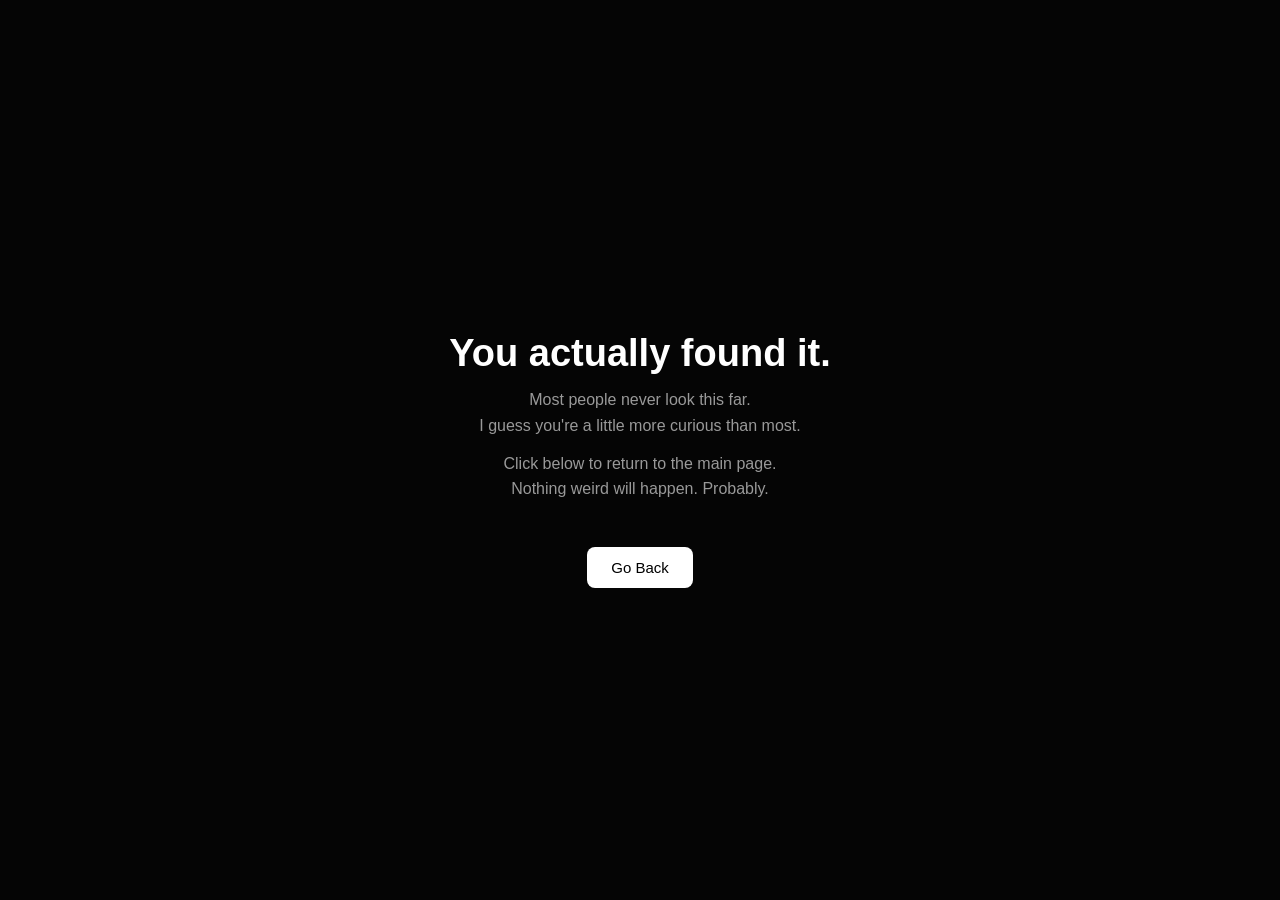
<file: secret.html>
<!doctype html>
<html lang="en">
  <head>
    <meta charset="UTF-8" />
    <meta name="viewport" content="width=device-width, initial-scale=1.0" />

    <title>Secret</title>

    <style>
      * {
        margin: 0;
        padding: 0;
        box-sizing: border-box;
      }

      body {
        min-height: 100vh;
        background: #050505;
        color: white;
        font-family: Arial, sans-serif;

        display: flex;
        flex-direction: column;
        justify-content: center;
        align-items: center;

        gap: 25px;
        text-align: center;
      }

      .secret-content {
        max-width: 600px;
        padding: 20px;
      }

      .secret-content h1 {
        font-size: 38px;
        margin-bottom: 12px;
      }

      .secret-content p {
        color: #999;
        font-size: 16px;
        line-height: 1.6;
      }

      .warning {
        margin-top: 12px;
        font-size: 13px;
        color: #555;
      }

      .secret-video {
        width: min(800px, 90vw);
        max-height: 70vh;
        object-fit: contain;
        border-radius: 10px;
        background: #000;

        display: none;
      }

      .back-btn {
        padding: 12px 24px;
        background: white;
        color: black;
        border: none;
        border-radius: 8px;
        font-size: 15px;
        cursor: pointer;
        transition: 0.2s ease;
      }

      .back-btn:hover {
        transform: translateY(-2px);
        opacity: 0.85;
      }
    </style>
  </head>

  <body>
    <div class="secret-content" id="secretText">
      <h1>You actually found it.</h1>

      <p>
        Most people never look this far.
        <br />
        I guess you're a little more curious than most.
      </p>

      <p class="warning">
        Click below to return to the main page.
        <br />
        Nothing weird will happen. Probably.
      </p>
    </div>

    <video id="secretVideo" class="secret-video" playsinline preload="auto">
      <source src="rickroll.mp4" type="video/mp4" />
    </video>

    <button id="backBtn" class="back-btn">Go Back</button>

    <script>
      const video = document.getElementById("secretVideo");
      const backBtn = document.getElementById("backBtn");
      const secretText = document.getElementById("secretText");

      backBtn.addEventListener("click", () => {
        secretText.style.display = "none";
        backBtn.style.display = "none";

        video.style.display = "block";

        video.play();
      });

      video.addEventListener("ended", () => {
        window.location.href = "index.html";
      });
    </script>
  </body>
</html>
</file>
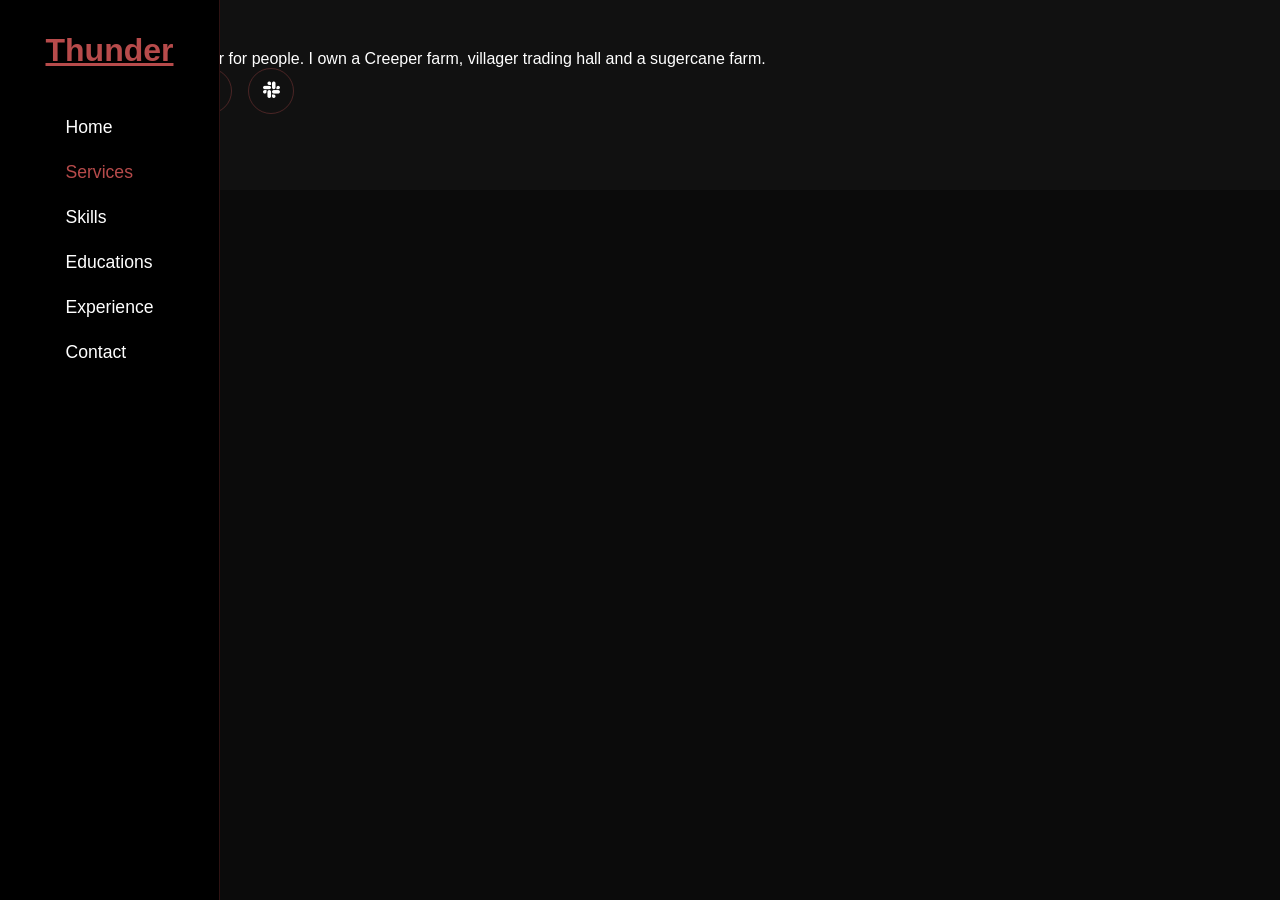
<file: Services.html>
<!doctype html>
<html lang="en">
  <head>
    <meta charset="UTF-8" />
    <meta name="viewport" content="width=device-width, initial-scale=1.0" />
    <link
      rel="stylesheet"
      href="https://cdnjs.cloudflare.com/ajax/libs/font-awesome/6.5.2/css/all.min.css"
    />
    <link rel="stylesheet" href="style.css" />
    <title>Portfolio Website</title>
  </head>
  <body>
    <header>
      <a href="#" class="logo">Thunder</a>

      <nav>
        <a href="index.html"> Home</a>
        <a href="services.html" class="active">Services</a>
        <a href="skills.html">Skills</a>
        <a href="education.html">Educations</a>
        <a href="experience.html">Experience</a>
        <a href="mailto:tanmayshet2010@gmail.com">Contact</a>
      </nav>
    </header>
    <section class="home">
      <div class="home-content">
        <h1>Hi, it's <span>Thunder</span></h1>
        <h3 class="typing-text">This is Services page</h3>
        <p>
          I build some farms in HC server for people. I own a Creeper farm,
          villager trading hall and a sugercane farm.
        </p>
        <div class="social-icons">
          <a href="IDH-a-Linkedin-account-yet."
            ><i class="fa-brands fa-linkedin"></i
          ></a>
          <a href="IDH-a-twitter-account-yet."
            ><i class="fa-brands fa-x-twitter"></i
          ></a>
          <a href="https://github.com/tanmay-19-cris"
            ><i class="fa-brands fa-github"></i
          ></a>
          <a href="https://www.instagram.com/tanmya.19/"
            ><i class="fa-brands fa-instagram"></i
          ></a>
          <a href="https://hackclub.enterprise.slack.com/team/U0AEXBFEP8S"
            ><i class="fa-brands fa-slack"></i
          ></a>
        </div>
        <a href="mailto:tanmayshet2010@gmail.com" class="btn">Contact me</a>
      </div>
    </section>
  </body>
</html>
</file>
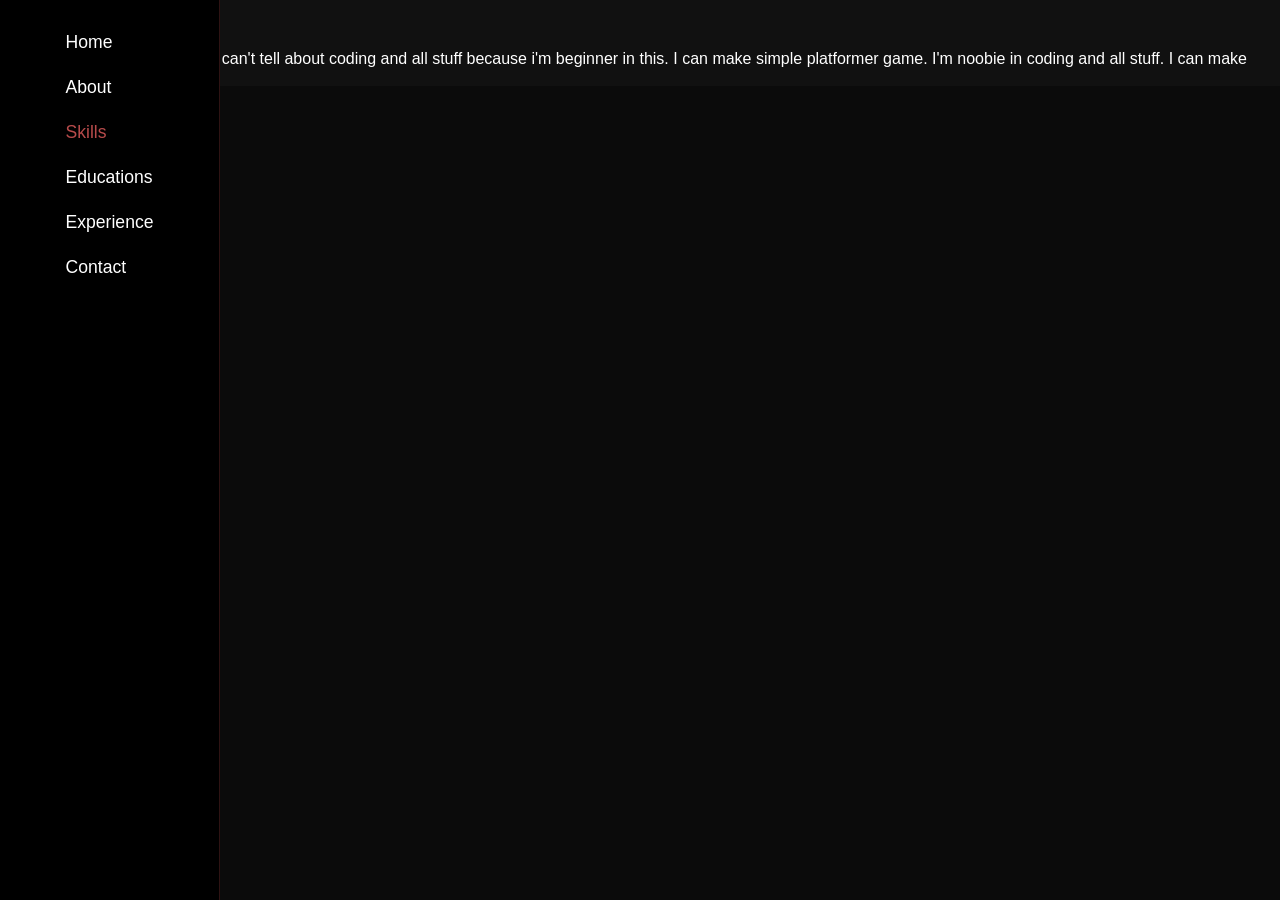
<file: skills.html>
<!doctype html>
<html lang="en">
  <head>
    <meta charset="UTF-8" />
    <meta name="viewport" content="width=device-width, initial-scale=1.0" />
    <link
      rel="stylesheet"
      href="https://cdnjs.cloudflare.com/ajax/libs/font-awesome/6.5.2/css/all.min.css"
    />
    <link rel="stylesheet" href="style.css" />
    <title>Portfolio Website</title>
  </head>
  <body>
    <header>
      <nav>
        <a href="index.html"> Home</a>
        <a href="about.html">About</a>
        <a href="skills.html" class="active">Skills</a>
        <a href="education.html">Educations</a>
        <a href="experience.html">Experience</a>
        <a href="mailto:tanmayshet2010@gmail.com">Contact</a>
      </nav>
    </header>
    <section class="home">
      <div class="home-content">
        <h1>Hi, it's <span>Thunder</span></h1>
        <h3 class="typing-text">This is Skills page</h3>
        <p>
          I'm a builder in Minecraft, and i can't tell about coding and all
          stuff because i'm beginner in this. I can make simple platformer game.
          I'm noobie in coding and all stuff. I can make simple website in html
          and css.
        </p>
      </div>
    </section>
  </body>
</html>
</file>
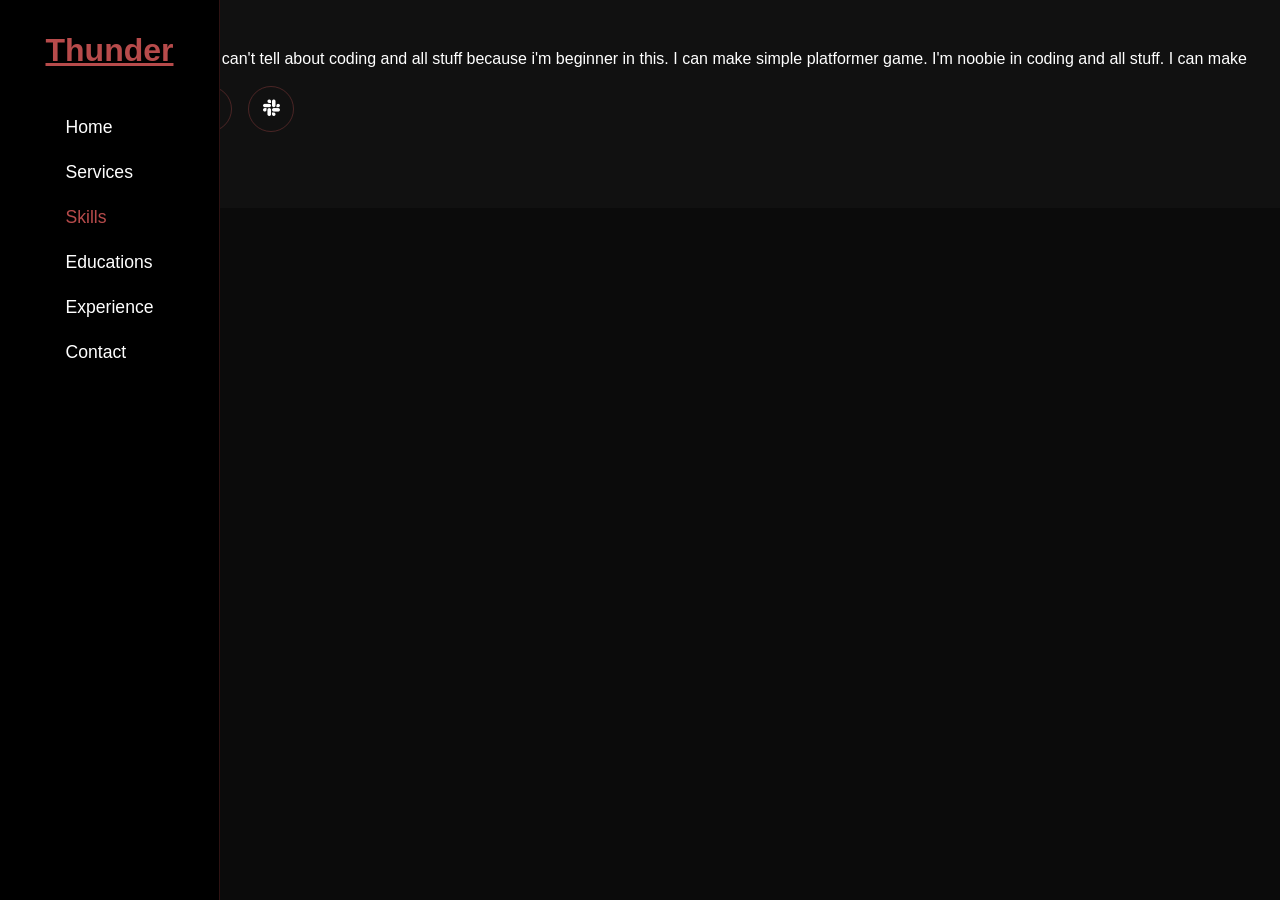
<file: Skills.html>
<!doctype html>
<html lang="en">
  <head>
    <meta charset="UTF-8" />
    <meta name="viewport" content="width=device-width, initial-scale=1.0" />
    <link
      rel="stylesheet"
      href="https://cdnjs.cloudflare.com/ajax/libs/font-awesome/6.5.2/css/all.min.css"
    />
    <link rel="stylesheet" href="style.css" />
    <title>Portfolio Website</title>
  </head>
  <body>
    <header>
      <a href="#" class="logo">Thunder</a>

      <nav>
        <a href="index.html"> Home</a>
        <a href="services.html">Services</a>
        <a href="skills.html" class="active">Skills</a>
        <a href="education.html">Educations</a>
        <a href="experience.html">Experience</a>
        <a href="mailto:tanmayshet2010@gmail.com">Contact</a>
      </nav>
    </header>
    <section class="home">
      <div class="home-content">
        <h1>Hi, it's <span>Thunder</span></h1>
        <h3 class="typing-text">This is Skills page</h3>
        <p>
          I'm a builder in Minecraft, and i can't tell about coding and all
          stuff because i'm beginner in this. I can make simple platformer game.
          I'm noobie in coding and all stuff. I can make simple website in html
          and css.
        </p>
        <div class="social-icons">
          <a href="IDH-a-Linkedin-account-yet."
            ><i class="fa-brands fa-linkedin"></i
          ></a>
          <a href="IDH-a-twitter-account-yet."
            ><i class="fa-brands fa-x-twitter"></i
          ></a>
          <a href="https://github.com/tanmay-19-cris"
            ><i class="fa-brands fa-github"></i
          ></a>
          <a href="https://www.instagram.com/tanmya.19/"
            ><i class="fa-brands fa-instagram"></i
          ></a>
          <a href="https://hackclub.enterprise.slack.com/team/U0AEXBFEP8S"
            ><i class="fa-brands fa-slack"></i
          ></a>
        </div>
        <a href="mailto:tanmayshet2010@gmail.com" class="btn">Contact me</a>
      </div>
    </section>
  </body>
</html>
</file>
<file: style.css>
*{
  margin:0;
  padding:0;
  box-sizing:border-box;
  font-family:"Poppins",sans-serif;
}

html{scroll-behavior:smooth;}

body{
  background: var(--bg);
  color: var(--text);
}

/* Intro */

.intro{
  position:fixed;
  top:0;
  left:0;
  width:100%;
  height:100vh;
  background:#000;
  display:flex;
  justify-content:center;
  align-items:center;
  z-index:999999;
  transition:top .8s ease;
}

.logo-header{
  display:flex;
  font-size:4rem;
  font-weight:700;
}

.logo-header .logo{
  color:#b74b4b;
  opacity:0;
  transform:translateY(40px);
}

.logo-header .logo.active{
  opacity:1;
  transform:translateY(0);
  transition:.5s ease;
}

.logo-header .logo.fade{
  opacity:0;
  transform:translateY(-40px);
  transition:.5s ease;
}

/* Sidebar */

header{
  position:fixed;
  top:0;
  left:0;
  width:220px;
  height:100vh;
  background:#000;
  display:flex;
  flex-direction:column;
  align-items:center;
  padding:2rem 1rem;
  border-right:1px solid rgba(183,75,75,.25);
}

header .logo{
  color:#b74b4b;
  font-size:2rem;
  font-weight:700;
  margin-bottom:3rem;
}

nav{
  display:flex;
  flex-direction:column;
  gap:1.5rem;
}

nav a{
  color:#fff;
  text-decoration:none;
  font-size:1.1rem;
  transition:.3s;
}

nav a:hover,
nav a.active{
  color:#b74b4b;
}

/* Main */

main{
  margin-left:220px;
  min-height:100vh;
  padding:4rem 2rem;
}


/* Home */
#home{
  min-height:100vh;
  display:flex;
  align-items:flex-start;
  justify-content:flex-start;
  padding-top:40px;
}

.hero{
  width:100%;
  max-width:1100px;
  display:flex;
  align-items:center;
  justify-content:flex-start;
  gap:3rem;
  margin:0;
  padding:0;
}

main{
  margin-left:220px;
  min-height:100vh;
  padding:20px 40px;
}

.hero-content{
  flex:1;
  padding-top:0;
}

.left-side{
  width:240px;
  flex-shrink:0;
  display:flex;
  flex-direction:column;
  align-items:center;
}

.profile-img{
  width:220px;
  height:220px;
  border-radius:50%;
  object-fit:cover;
  border:3px solid #b74b4b;
  box-shadow:0 0 25px rgba(183,75,75,.35);
}

.hero-content{
  flex:1;
  padding-top:40px;
  display:flex;
  flex-direction:column;
  align-items:flex-start;
}

.hero-content h1{
  font-size:3rem;
  margin-bottom:.8rem;
}

.hero-content h1 span{
  color:#b74b4b;
}

.hero-content p{
  color:#d7d7d7;
  line-height:1.9;
  margin-bottom:1.5rem;
  max-width:620px;
  font-size:1.05rem;
}

.social-icons{
  display:flex;
  gap:1rem;
  margin-bottom:1.8rem;
}

.social-icons a{
  width:46px;
  height:46px;
  display:flex;
  align-items:center;
  justify-content:center;
  border-radius:50%;
  border:1px solid rgba(183,75,75,.35);
  color:#fff;
  text-decoration:none;
  transition:.3s ease;
  font-size:1.2rem;
}

.social-icons a:hover{
  background:#b74b4b;
  color:#000;
  transform:translateY(-3px);
}

.btn,
.play-btn{
  display:inline-block;
  padding:.85rem 1.6rem;
  border-radius:999px;
  border:1px solid #b74b4b;
  color:#ff0000;
  text-decoration:none;
  transition:.3s ease;
}

.btn:hover,
.play-btn:hover{
  background:#b74b4b;
  color:#000;
  transform:translateY(-2px);
}


#music-player{
  width:320px;
  margin-top:1.8rem;
  padding:0;
  background:transparent;
  border:none;
  box-shadow:none;
}

#track-title{
  color:#fff;
  font-size:1rem;
  font-weight:600;
  margin-bottom:12px;
  text-align:center;
}

.progress-container{
  display:flex;
  align-items:center;
  gap:10px;
  margin-bottom:16px;
}

.progress-container span{
  color:#aaa;
  font-size:.8rem;
  min-width:34px;
  text-align:center;
}

#progress{
  flex:1;
  appearance:none;
  height:4px;
  border-radius:999px;
  background:#444;
  outline:none;
}

#progress::-webkit-slider-thumb{
  appearance:none;
  width:12px;
  height:12px;
  border-radius:50%;
  background:#fff;
  cursor:pointer;
}

.player-controls{
  display:flex;
  justify-content:center;
  align-items:center;
  gap:18px;
}

.player-controls button{
  width:42px;
  height:42px;
  border:none;
  border-radius:50%;
  background:#1a1a1a;
  color:#fff;
  cursor:pointer;
  transition:.2s ease;
}

.player-controls button:hover{
  background:#2a2a2a;
}

#play-btn{
  width:52px;
  height:52px;
  background:#fff;
  color:#000;
  font-size:1rem;
}

/* About */

.about,
.experience{
  max-width:900px;
  margin:0 auto;
  display:flex;
  flex-direction:column;
  gap:3rem;
}

.section h2{
  color:#b74b4b;
  font-size:2rem;
  margin-bottom:1rem;
}

.section p{
  color:#ddd;
  line-height:1.9;
}

/* Projects */

.projects,
.games,
.extras{
  max-width:1000px;
  margin:0 auto;
  display:flex;
  flex-direction:column;
  gap:4rem;
}

.project h2,
.game h2{
  color:#b74b4b;
  font-size:2rem;
  margin-bottom:1rem;
}

.project p,
.game p{
  color:#ddd;
  line-height:1.8;
  margin-bottom:1.5rem;
}

.project-image,
.game-image{
  width:100%;
  max-width:1000px;
  height:auto;
  border-radius:12px;
  border:1px solid rgba(183,75,75,.3);
  margin-bottom:1.5rem;
}

.stats{
  display:flex;
  justify-content:center;
  align-items:center;
  width:100%;
  margin:20px 0;
}

/* Extras */

.gallery{
  display:grid;
  grid-template-columns:repeat(3,1fr);
  gap:1rem;
}

.gallery img{
  width:100%;
  aspect-ratio:1/1;
  object-fit:cover;
  border-radius:12px;
  border:1px solid rgba(183,75,75,.3);
  cursor:pointer;
  transition:.3s;
}

.gallery img:hover{
  transform:scale(1.03);
}

.lightbox{
  display:none;
  position:fixed;
  inset:0;
  background:rgba(0,0,0,.9);
  justify-content:center;
  align-items:center;
  z-index:9999;
}

.lightbox img{
  max-width:90%;
  max-height:90%;
  border-radius:12px;
}

.close{
  position:absolute;
  top:20px;
  right:30px;
  color:#fff;
  font-size:3rem;
  cursor:pointer;
}

.skill{
  margin-bottom:1.5rem;
}

.skill-name{
  display:flex;
  justify-content:space-between;
  margin-bottom:.6rem;
  font-size:1rem;
}

.skill-bar{
  width:100%;
  height:14px;
  background:#1a1a1a;
  border-radius:999px;
  overflow:hidden;
  border:1px solid rgba(183,75,75,.3);
}

.skill-fill{
  height:100%;
  border-radius:999px;
  background:#b74b4b;
}

.html{width:60%;}
.css{width:30%;}
.js{width:25%;}
.godot{width:70%;}

/* Spider-Man */

#spiderman{
  position:fixed;
  top:0;
  right:20px;
  width:160px;
  cursor:pointer;
  z-index:9999;
  transform-origin:top center;
  animation:spideyHang 2.5s ease-in-out infinite;
}

@keyframes spideyHang{
  0%,100%{transform:rotate(2deg);}
  50%{transform:rotate(-2deg);}
}

#jumpscare{
  display:none;
  position:fixed;
  inset:0;
  background:#000;
  justify-content:center;
  align-items:center;
  z-index:100000;
}

#jumpscare img{
  width:100%;
  height:100%;
  object-fit:cover;
  animation:venomShake .05s infinite;
}

@keyframes venomShake{
  0%{transform:translate(0,0) rotate(0) scale(1);}
  10%{transform:translate(-20px,15px) rotate(-3deg) scale(1.03);}
  20%{transform:translate(20px,-15px) rotate(3deg) scale(1.04);}
  30%{transform:translate(-25px,-10px) rotate(-4deg) scale(1.05);}
  40%{transform:translate(25px,10px) rotate(4deg) scale(1.06);}
  50%{transform:translate(-18px,18px) rotate(-3deg) scale(1.05);}
  60%{transform:translate(18px,-18px) rotate(3deg) scale(1.04);}
  70%{transform:translate(-22px,8px) rotate(-4deg) scale(1.06);}
  80%{transform:translate(22px,-8px) rotate(4deg) scale(1.05);}
  90%{transform:translate(-16px,-16px) rotate(-3deg) scale(1.04);}
  100%{transform:translate(16px,16px) rotate(3deg) scale(1.06);}
}

/* Sakura */

.sakura-container{
  position:fixed;
  inset:0;
  pointer-events:none;
  overflow:hidden;
  z-index:9999;
}

.sakura-petal{
  position:absolute;
  top:-10%;
  background:url("sakura.png") no-repeat center/contain;
  opacity:.95;
  will-change:transform,opacity;
}

@keyframes sakuraFloat{
  0%{
    transform:translate3d(0,-10vh,0) rotate(0deg) scale(var(--scale));
    opacity:0;
  }
  10%{opacity:.95;}
  30%{
    transform:translate3d(var(--drift1),30vh,0) rotate(120deg) scale(var(--scale));
  }
  60%{
    transform:translate3d(var(--drift2),65vh,0) rotate(240deg) scale(calc(var(--scale)*1.03));
  }
  100%{
    transform:translate3d(var(--drift3),115vh,0) rotate(360deg) scale(var(--scale));
    opacity:0;
  }
}

/* Mobile */

@media (max-width:768px){
  header{
    position:relative;
    width:100%;
    height:auto;
    border-right:none;
    border-bottom:1px solid rgba(183,75,75,.25);
  }

  main{
    margin-left:0;
    padding:2rem 1rem;
  }

  section{
    min-height:auto;
    padding:3rem 0;
  }

  .hero{
    flex-direction:column;
    text-align:center;
  }

  .profile-img{
    width:170px;
    height:170px;
  }

  .hero-content{
    padding-top:0;
  }

  .hero-content h1,
  .logo-header{
    font-size:2.3rem;
  }

  .social-icons{
    justify-content:center;
  }

  .gallery{
    grid-template-columns:repeat(2,1fr);
  }
}

.about-hero{
  text-align:center;
  margin-bottom:4rem;
}

.about-hero img{
  width:150px;
  height:150px;
  object-fit:cover;
  border-radius:50%;
  border:3px solid #b74b4b;
  box-shadow:0 0 25px rgba(183,75,75,.4);
  margin-bottom:1rem;
}

.about-hero h1{
  font-size:3rem;
  margin-bottom:.5rem;
}

.about-hero p{
  color:#cfcfcf;
  max-width:800px;
  margin:0 auto;
  line-height:1.8;
}




/* day light mode*/

/* dark mode*/
:root {
  --bg: #0b0b0b;
  --text: #ffffff;
  --card: #111111;
  --accent: #b74b4b;
}

/* Light mode*/
body.light-theme {
  --bg: #f4f4f4;
  --text: #111111;
  --card: #ffffff;
  --accent: #b74b4b;
}

body {
  background: var(--bg);
  color: var(--text);
  transition: background 0.3s ease, color 0.3s ease;
}

section,
.card,
.project,
.container {
  background: var(--card);
  color: var(--text);
}

a,
button {
  color: var(--accent);
}

/* Theme button*/
#theme {
  position: fixed;
  bottom: 20px;
  left: 20px;
  width: 36px;
  height: 36px;
  cursor: pointer;
  z-index: 9999;
  padding: 8px;
  border-radius: 50%;
  background: var(--card);
  border: 2px solid var(--accent);
  box-shadow: 0 0 15px rgba(183, 75, 75, 0.35);
}





body.light-theme .hero-content p,
body.light-theme .section p,
body.light-theme .project p,
body.light-theme .game p,
body.light-theme .about-hero p {
  color: #444444;
}
body.light-theme .hero-content p,
body.light-theme .section p,
body.light-theme .project p,
body.light-theme .game p,
body.light-theme .about-hero p {
  color: #444444;
}

body.light-theme .social-icons a {
  color: #222222;
  border: 1px solid rgba(183, 75, 75, 0.5);
  background: transparent;
}

body.light-theme .social-icons a:hover {
  background: #b74b4b;
  color: #ffffff;
}
</file>
